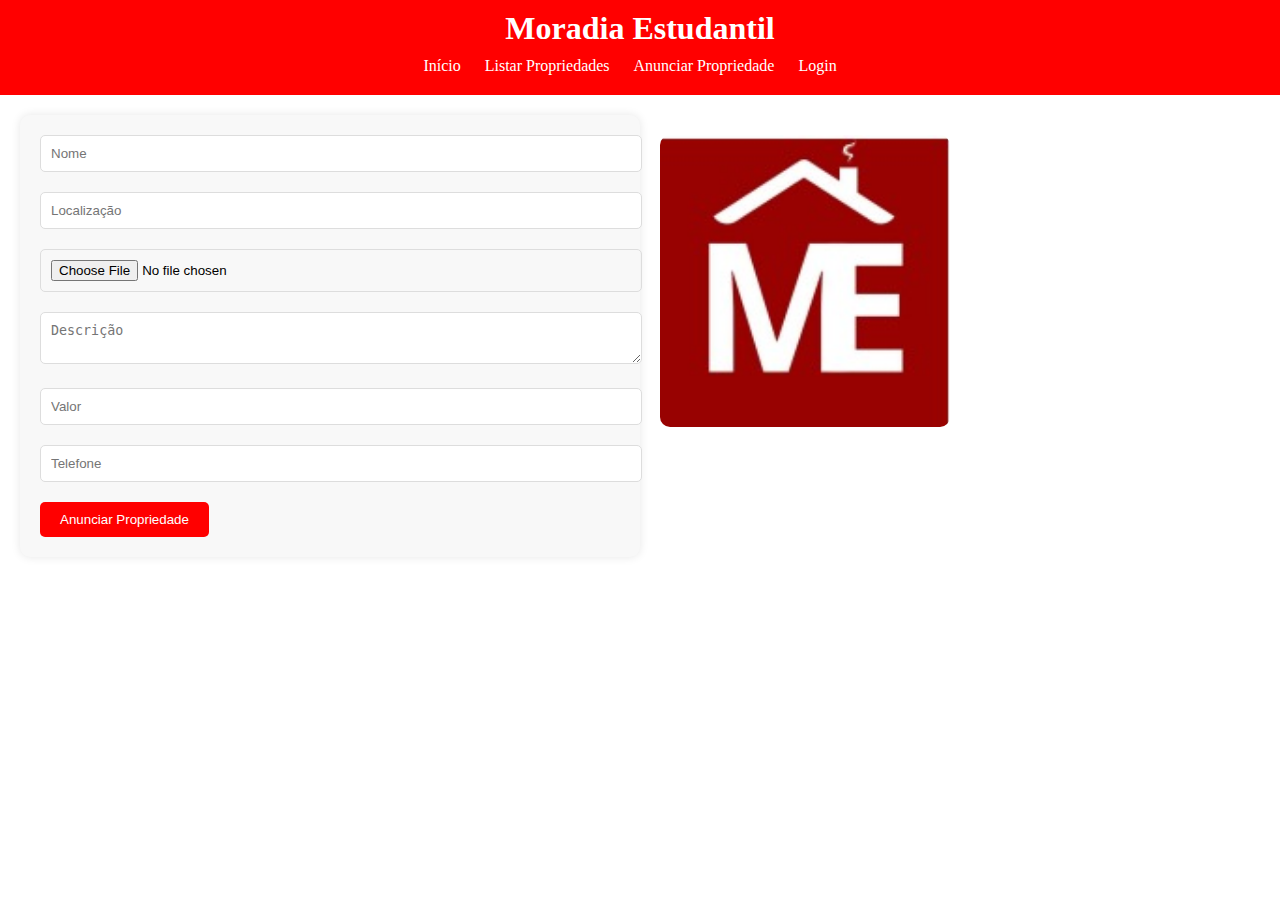
<file: assets/telas/anunciar.html>
<!DOCTYPE html>
<html lang="en">

<head>
  <!-- ... -->
  <style>
    /* ... */
    header {
      background-color: #ff0000;
      color: #fff;
      text-align: center;
      padding: 10px;
    } 
    header nav ul li a {
      transition: color 0.3s ease, transform 0.3s ease;
    }

    header nav ul li a:hover {
      color: #fff921;
      transform: scale(1.1);
    }

    nav ul {
      padding: 10px 0;
    }
    nav li {
      display: inline;
      margin-right: 20px;
    }

    nav a {
        color: #fff;
    }

    body, h1, h2, p, ul, li, a, form, input, button {
      margin: 0;
      padding: 0;
      list-style: none;
      text-decoration: none;
    }
    .form-container {
      display: flex;
      flex-direction: column;
      align-items: center;
      justify-content: center;
      padding: 20px;
      background-color: #f8f8f8;
      border-radius: 10px;
      box-shadow: 0 0 10px rgba(0, 0, 0, 0.1);
    }

    .form-container input[type="text"],
    .form-container input[type="file"],
    .form-container textarea {
      width: 100%;
      padding: 10px;
      margin-bottom: 20px;
      border-radius: 5px;
      border: 1px solid #ddd;
    }

    .form-container button {
      padding: 10px 20px;
      background-color: #ff0000;
      color: #fff;
      border: none;
      border-radius: 5px;
      cursor: pointer;
      transition: background-color 0.3s ease;
    }

    .form-container button:hover {
      background-color: #cc0000;
    }

    .main-container {
      display: flex;
      justify-content: space-between;
      padding: 20px;
    }

    .form-container,
    .image-container {
      flex: 1;
      padding: 20px;
      border-radius: 10px;
    }

    .image-container img {
      width: 50%;
      height: auto; 
      object-fit: contain; 
      border-radius: 10px;
    }

    
  </style>
</head>

<body>
  <header>
    <h1>Moradia Estudantil</h1>
    <nav>
      <ul>
        <li><a href="../../index.html">Início</a></li>
        <li><a href="propriedades.html">Listar Propriedades</a></li>
        <li><a href="anunciar.html">Anunciar Propriedade</a></li>
        <li><a href="login.html">Login</a></li>
      </ul>
    </nav>
  </header>
  <div class="main-container">
    <div class="form-container">
      <form>
        <input type="text" name="name" placeholder="Nome">
        <input type="text" name="location" placeholder="Localização">
        <input type="file" name="image">
        <textarea name="description" placeholder="Descrição"></textarea>
        <input type="text" name="value" placeholder="Valor">
        <input type="text" name="number" placeholder="Telefone">
        <button type="submit">Anunciar Propriedade</button>
      </form>
    </div>
    <div class="image-container">
      <img src="../../img/img2.jpeg" alt="Imagem">
    </div>
  </div>
    </form>
  </div>
</body>

</html>
</file>
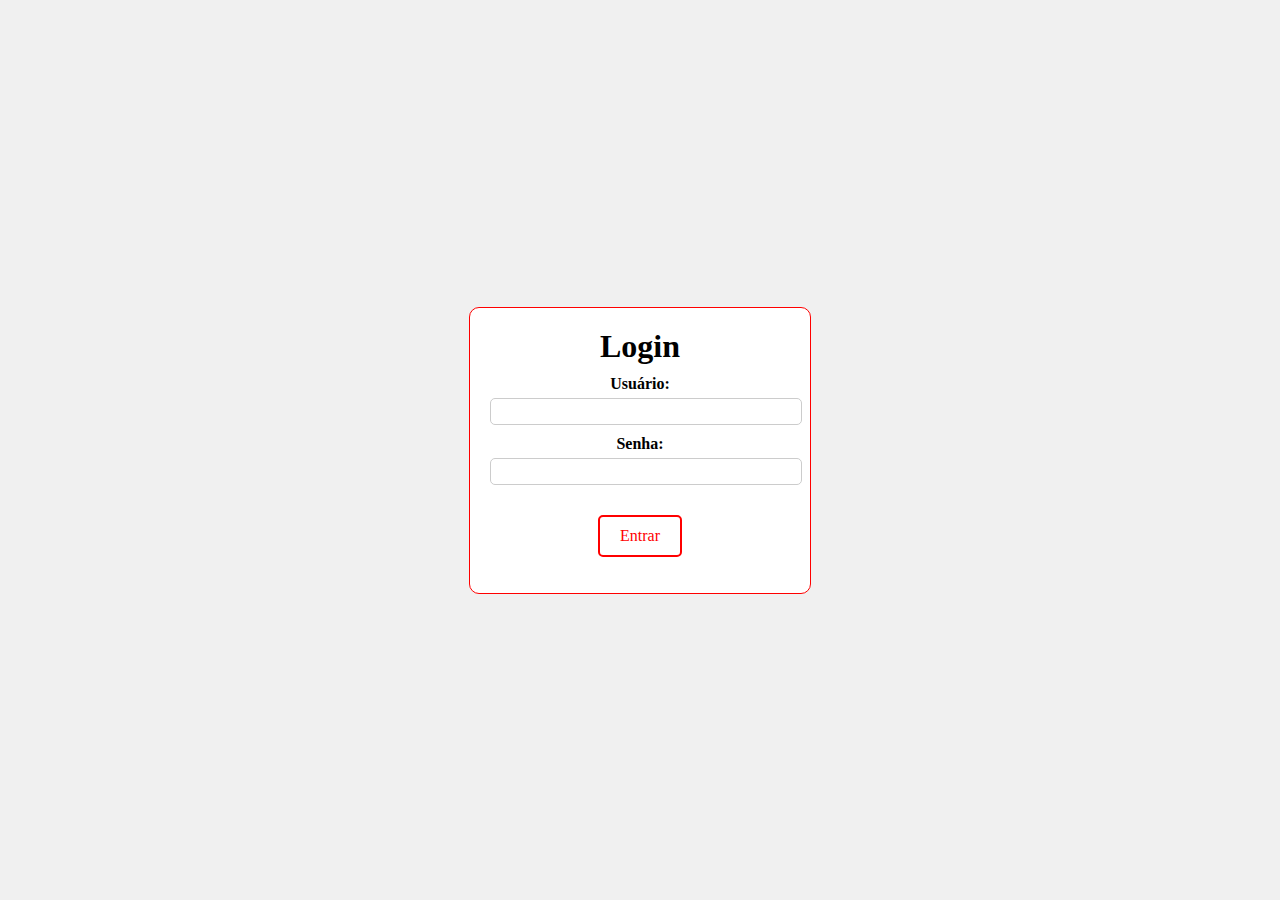
<file: assets/telas/login.html>
<!DOCTYPE html>
<html>

<head>
  <link rel="stylesheet" type="text/css" href="../styles/login.css">
</head>

<body>
  <div class="login-container">
    <h1>Login</h1>
    <div class="input-group">
      <label for="username">Usuário:</label>
      <input type="text" id="username">
    </div>
    <div class="input-group">
      <label for="password">Senha:</label>
      <input type="password" id="password">
    </div>
   <a href="propriedades.html" class="login-button">Entrar</a>
    <p id="login-status"></p>
  </div>
</body>

</html>
</file>
<file: assets/styles/login.css>
body {
  display: flex;
  justify-content: center;
  align-items: center;
  height: 100vh;
  margin: 0;
  background-color: #f0f0f0;
}

.login-container {
  background-color: #fff;
  border: 1px solid #ff0000;
  border-radius: 10px;
  padding: 20px;
  text-align: center;
  width: 300px;
}

.login-button {
  display: inline-block;
  margin-top: 20px;
  padding: 10px 20px;
  text-decoration: none;
  background-color: white;
  color: #ff0000;
  border: 2px solid #ff0000;
  border-radius: 5px;
  transition: background-color 0.3s, color 0.3s;
}

.login-button:hover {
  background-color: #ff0000;
  color: white;
}

.login-container h1 {
  margin: 0;
}

.input-group {
  margin: 10px 0;
}

label {
  display: block;
  font-weight: bold;
}

input {
  width: 100%;
  padding: 5px;
  margin-top: 5px;
  border: 1px solid #ccc;
  border-radius: 5px;
}

button {
  background-color: #ff0000;
  color: #fff;
  padding: 10px 20px;
  border: none;
  border-radius: 5px;
  cursor: pointer;
}

#login-status {
  color: #ff0000;
  font-weight: bold;
}
</file>
